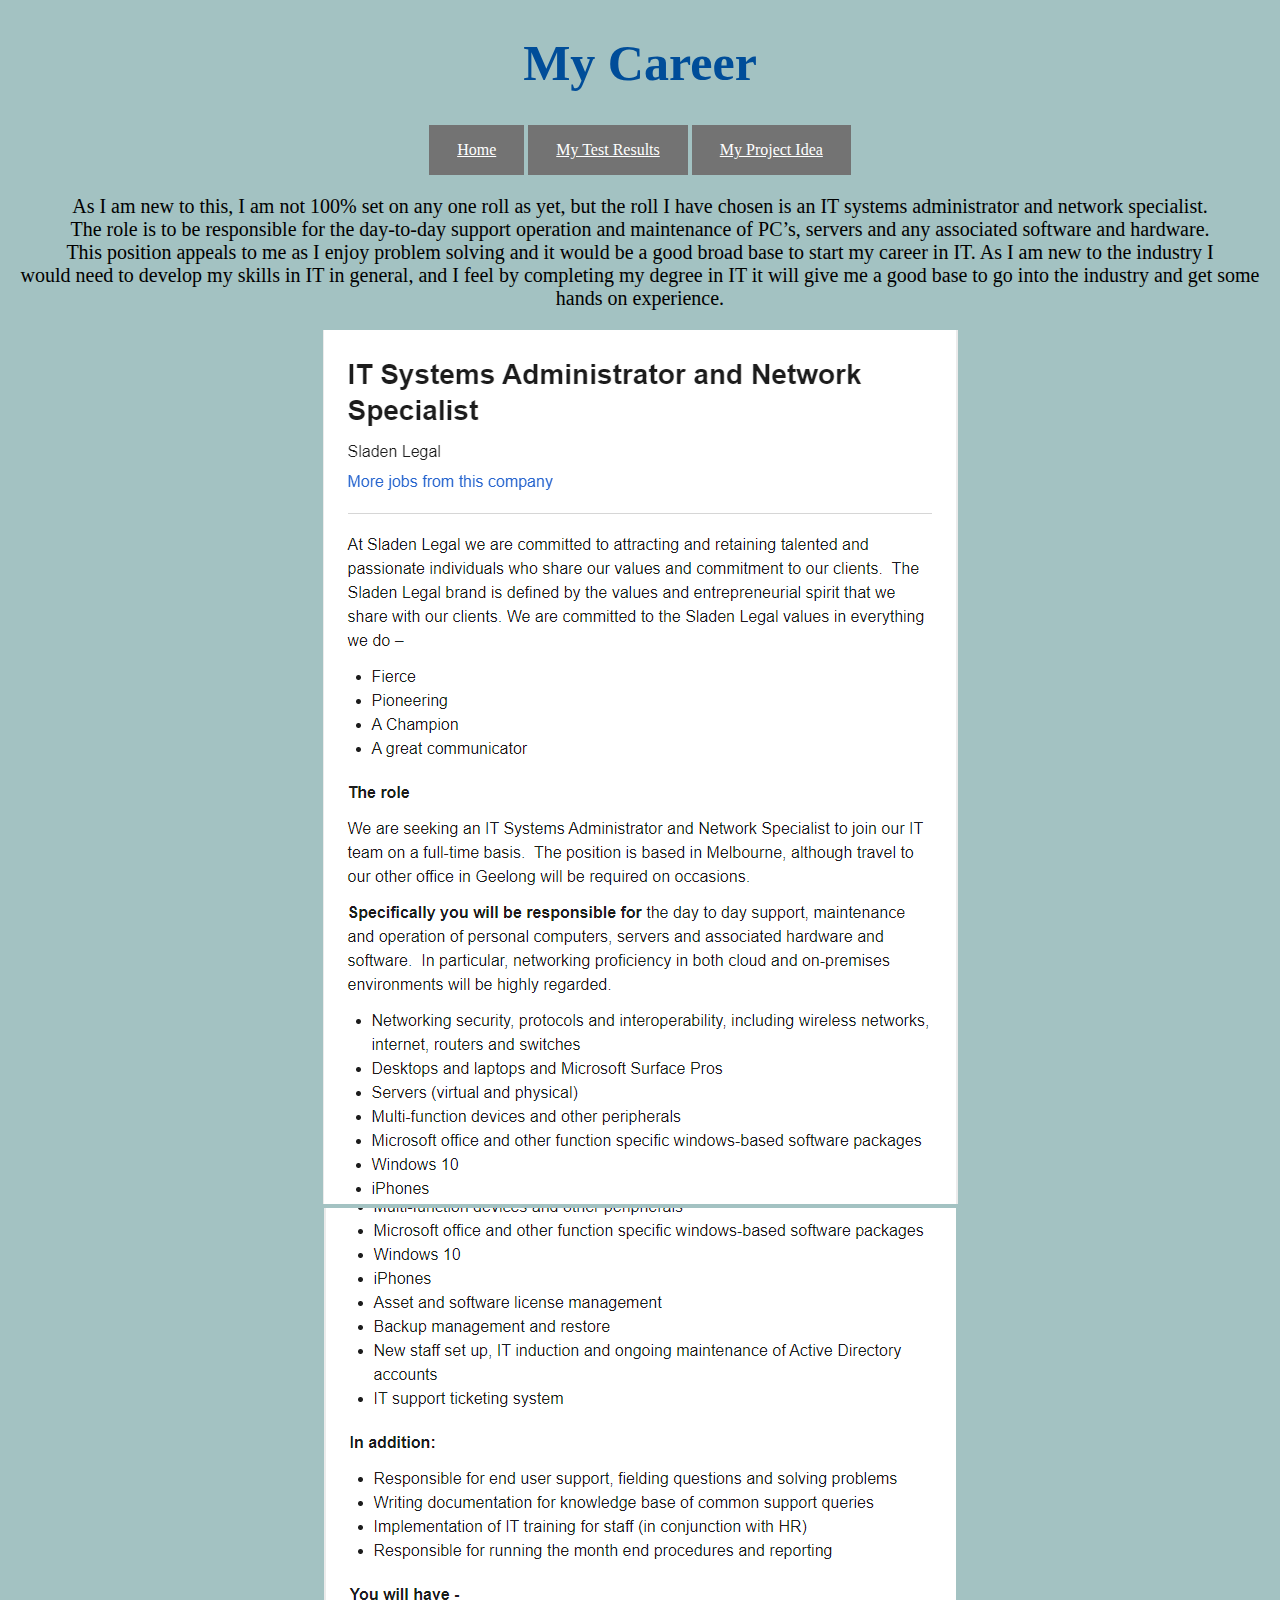
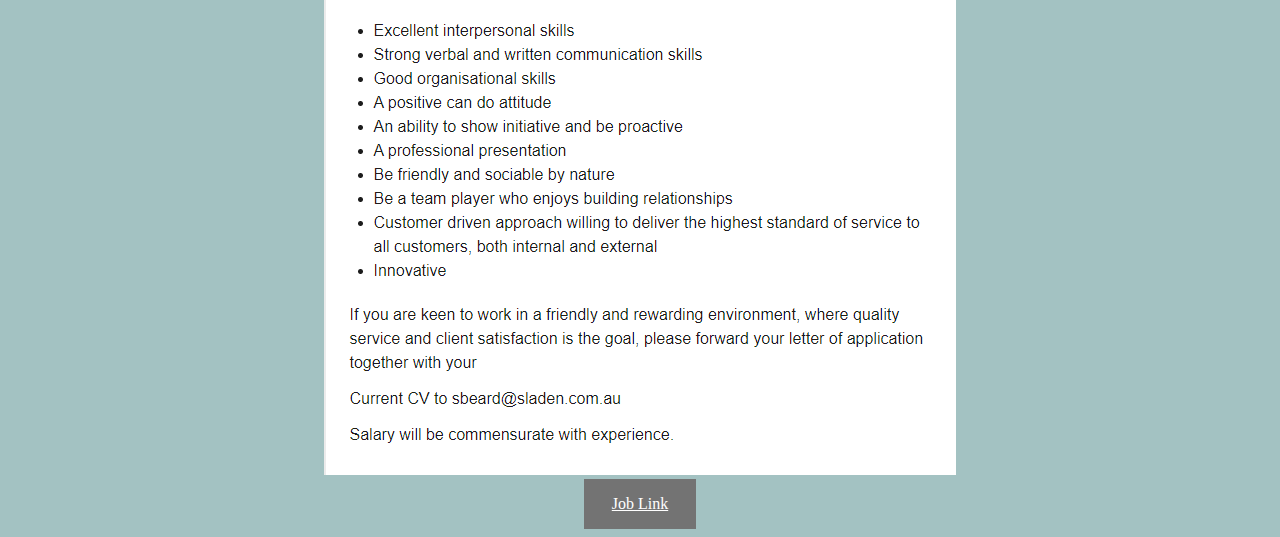
<file: assignment 1 career.html>
<!DOCTYPE html>
<html>
<head>
<link rel="stylesheet" href="Styles.css">
<title>Career path</title>
</head>
<h1>My Career</h1>
<body>
<a href="index.html">Home</a>

<a href="Test results.html">My Test Results</a> 

<a href="project idea.html">My Project Idea</a> 

<p>As I am new to this, I am not 100% set on any one roll as yet, but the roll I have chosen is an IT systems administrator and network specialist. <br>
The role is to be responsible for the day-to-day support operation and maintenance of PC’s, servers and any associated software and hardware. <br>
This position appeals to me as I enjoy problem solving and it would be a good broad base to start my career in IT. As I am new to the industry I <br>
would need to develop my skills in IT in general, and I feel by completing my degree in IT it will give me a good base to go into the industry and get some hands on experience.</p>

<img src= "job 1.png"> 
<img src="job 2.png"><br>

<a href= "https://www.seek.com.au/job/51746428?type=standard#searchRequestToken=b4ff3722-7b62-4a56-8df9-d03676345c53">Job Link</a> 
</body>
</html>
</file>
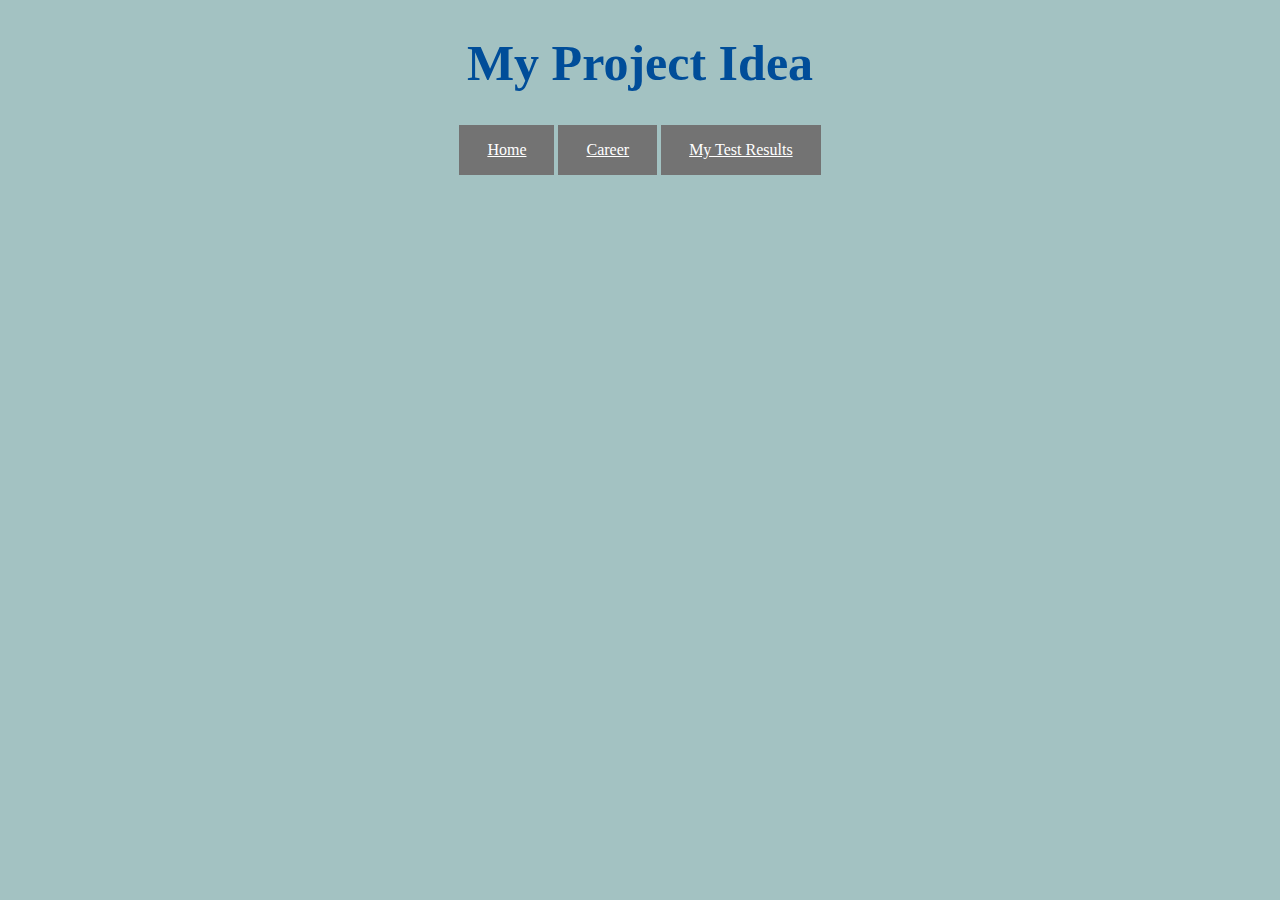
<file: project idea.html>
<!DOCTYPE html>
<html>
<head>
<title>Project Idea</title>
<link rel="stylesheet" href="Styles.css">
</head>
<h1>My Project Idea</h1>
<body>
<a href="index.html">Home<a/> 

<a href="assignment 1 career.html">Career</a> 

<a href="Test results.html">My Test Results<a/> 

<p>

</p>


<html>
</file>
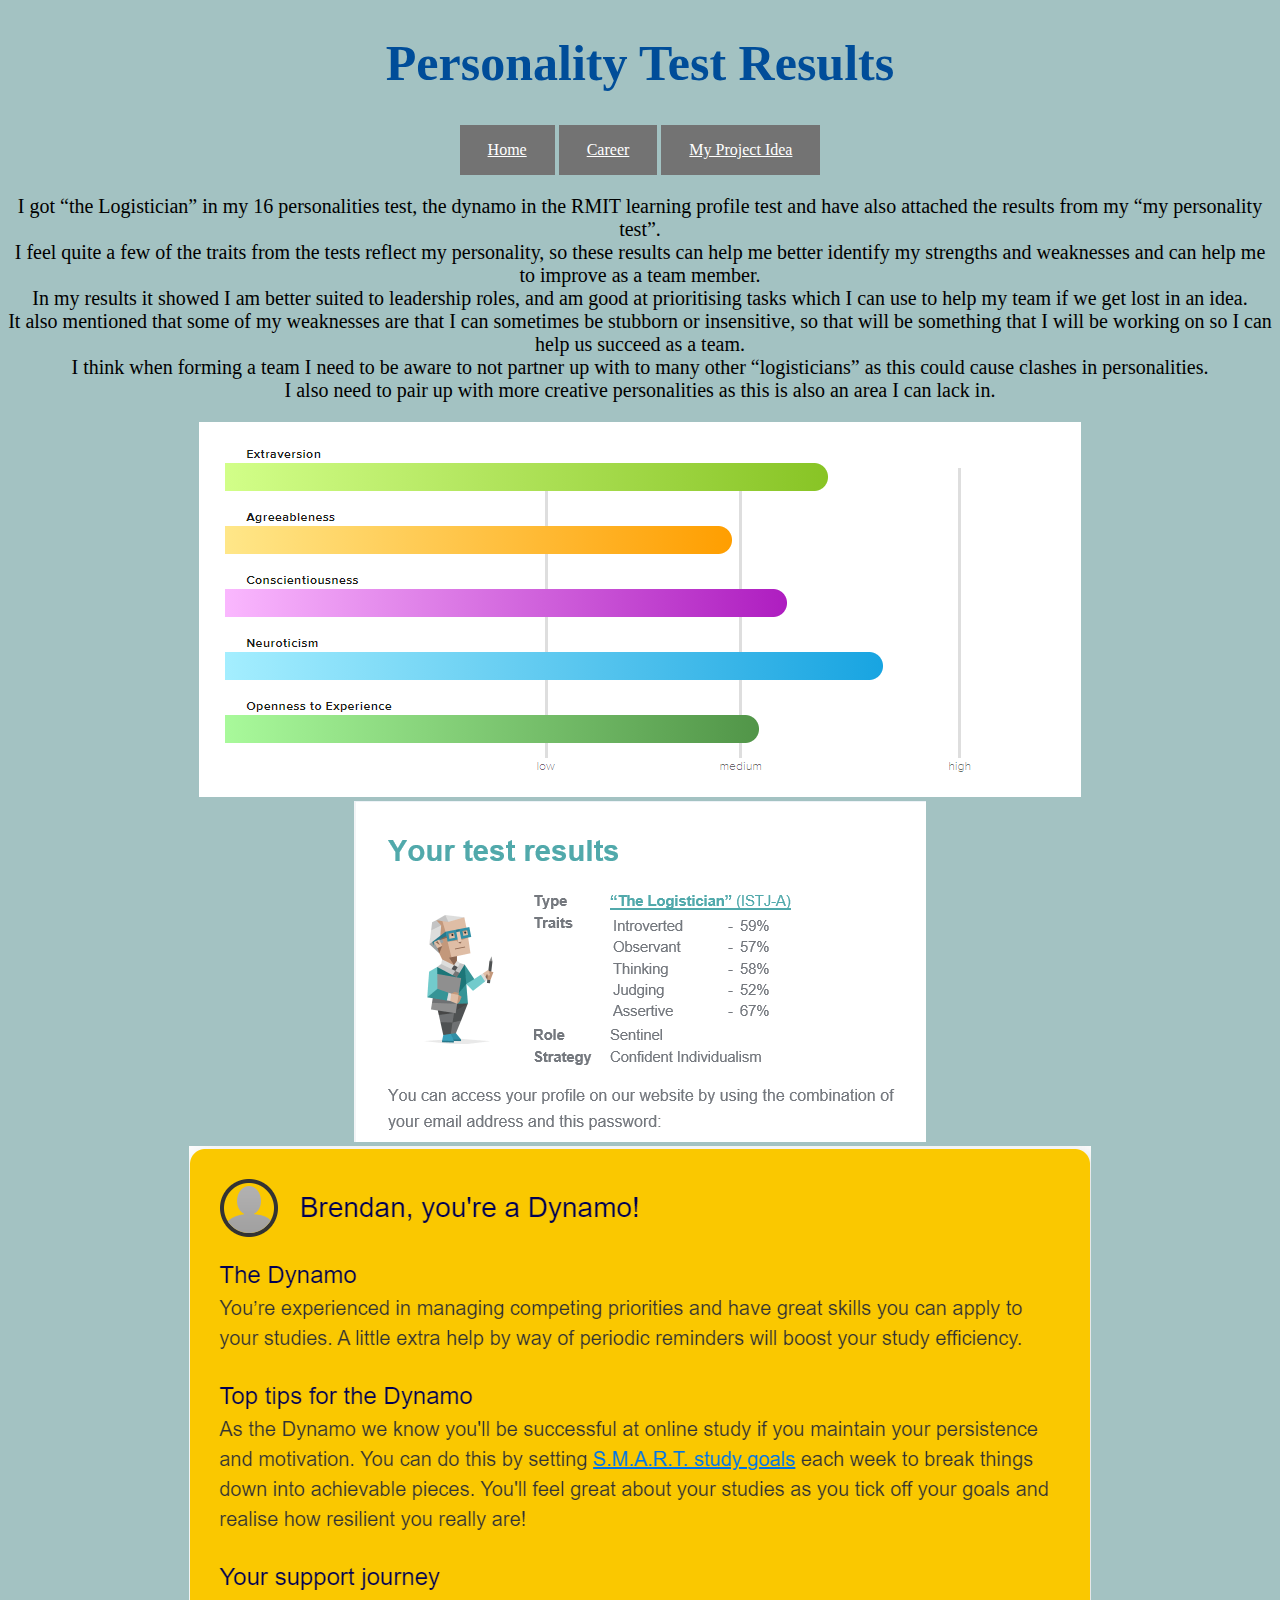
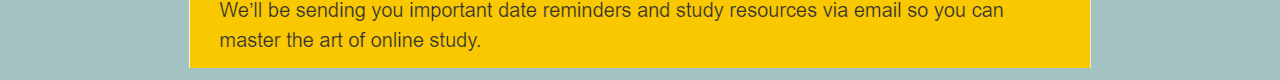
<file: Test results.html>
<!DOCTYPE html>
<html>
<head>
<title>Test Results</title>
<link rel="stylesheet" href="Styles.css">
</head>
<h1>Personality Test Results</h1>
<body>
<a href="index.html">Home</a> 

<a href="assignment 1 career.html">Career</a> 

<a href="project idea.html">My Project Idea</a> 
<p>
I got “the Logistician” in my 16 personalities test, the dynamo in the RMIT learning profile test and have also attached the results from my “my personality test”. <br>
I feel quite a few of the traits from the tests reflect my personality, so these results can help me better identify my strengths and weaknesses and can help me to improve as a team member. <br>
In my results it showed I am better suited to leadership roles, and am good at prioritising tasks which I can use to help my team if we get lost in an idea. <br>
It also mentioned that some of my weaknesses are that I can sometimes be stubborn or insensitive, so that will be something that I will be working on so I can help us succeed as a team. <br>
I think when forming a team I need to be aware to not partner up with to many other “logisticians” as this could cause clashes in personalities. <br>
I also need to pair up with more creative personalities as this is also an area I can lack in. <p///>
</p>
<img src="3r results.png">
<img src="16 person. results.png"><br>
<img src="learning results.png">

</body>
</html>
</file>
<file: Styles.css>
body {
  background-color: #a3c2c2;
  text-align: center;
}

h1 {
  color: #004d99;
  font-size: 50px;
  text-align: center;
}

h2 {
  color: #004d99;
  text-align: center;
}

p {
	font-size: 20px;
   
}
a:link, a:visited {
  background-color: #737373;
  color: white;
  padding: 16px 28px;
  text-align: center;
  display: inline-block;
}

a:hover, a:active {
  background-color: #00cccc;
}
</file>
